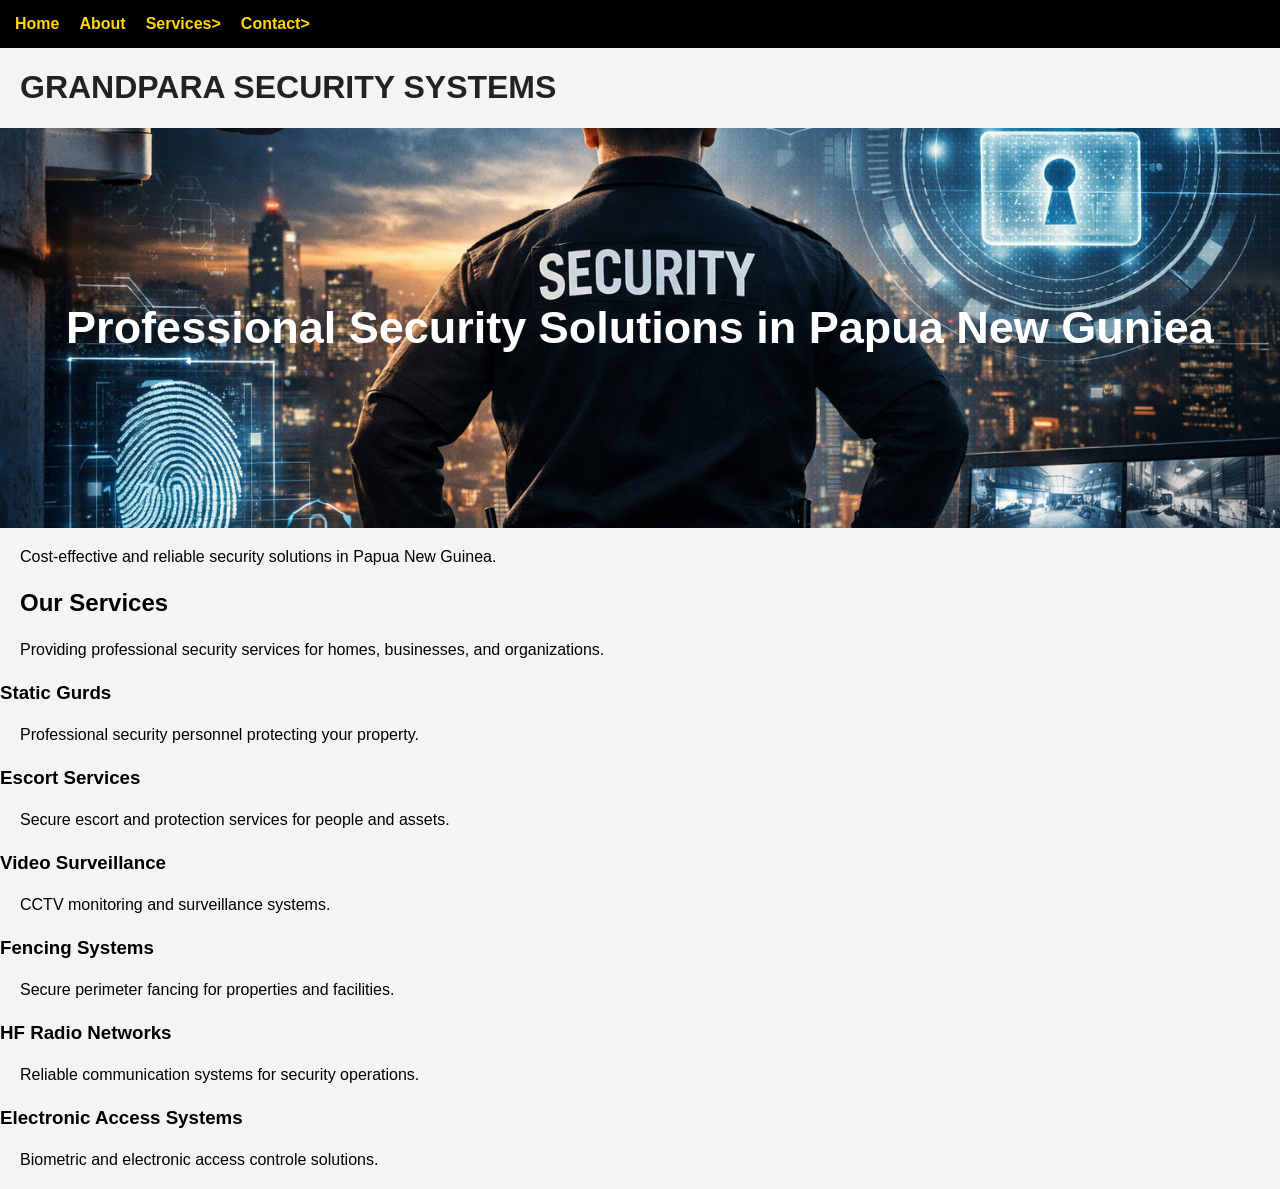
<file: index.html>
<!DOCTYPE html>
 <html lang="en">

 <head>
    <meta charset="UTF-8">
    <meta name="viewport"
    content="width=device-width, initial-scale=1.0">
    <title>Grandpara Security Systems</title>
    
    <link rel="stylesheet" href="style.css">
 </head>

 <body> 

   <nav>
   <ul>
      <li><a href="index.html">Home</a></li>
      <li><a href="about.html">About</a></li>
      <li><a href="services.html">Services></a></li>
      <li><a href="contact.html">Contact></a></li>
   </ul>
   </nav>

   <h1>GRANDPARA SECURITY SYSTEMS</h1>

   <section class="hero">
   Professional Security Solutions in Papua New Guniea
   </section>

    <P>Cost-effective and reliable security solutions in Papua New Guinea.</P>

    <h2>Our Services</h2>
<p>Providing professional security services for homes, businesses, and organizations.</p>

    <div class="services">
<div class="service-box">
   <h3>Static Gurds</h3>
   <p>Professional security personnel protecting your property.</p>
</div>
   
<div class="service-box">
   <h3>Escort Services</h3>
   <p>Secure escort and protection services for people and assets.</p>
</div>
    
<div class="service-box">
   <h3>Video Surveillance</h3>
   <p>CCTV monitoring and surveillance systems.</p>
</div>

<div class="service-box">
   <h3>Fencing Systems</h3>
   <p>Secure perimeter fancing for properties and facilities.</p>
</div>

<div class="service-box">
   <h3>HF Radio Networks</h3>
   <p>Reliable communication systems for security operations.</p>
</div>

<div class="service-box">
   <h3>Electronic Access Systems</h3>
   <p>Biometric and electronic access controle solutions.</p>
</div>
   
    </div>

    
 </body>
 
 </html>
</file>
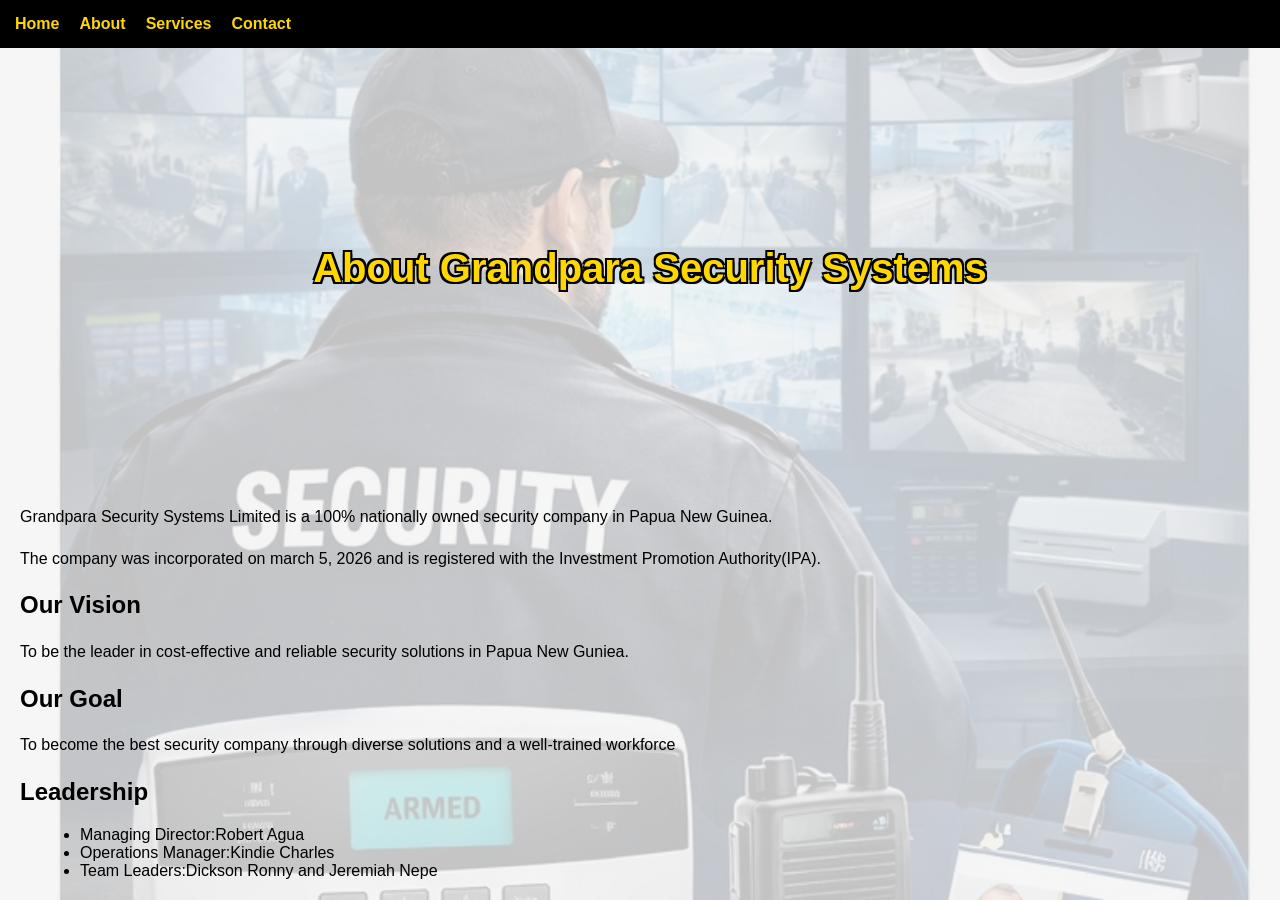
<file: about.html>
<!DOCTYPE html>
<html lang="en">

<head>
<meta charset="UTF-8"
<meta name="viewport"
content="width=device-width, initial-scale=1.0">
<title>About-Grand Para Security Systems</title>
<link rel="stylesheet" href="style.css">
</head>

<body>

<nav>
<ul>
<li><a href="index.html">Home</a></li>
<li><a href="about.html">About</a></li>
<li><a href="services.html">Services</a></li>
<li><a href="contact.html">Contact</a></li>
</ul>
</nav>

<div class="page-banner about-banner">
<h1>About Grandpara Security Systems</h1>
</div>

<p>Grandpara Security Systems Limited is a 100% nationally owned security company in Papua New Guinea.</p>

<p>The company was incorporated on march 5, 2026 and is registered with the Investment Promotion Authority(IPA).</p>

<h2>Our Vision</h2>

<p>To be the leader in cost-effective and reliable security solutions in Papua New Guniea.</p>

<h2>Our Goal</h2>

<p>To become the best security company through diverse solutions and a well-trained workforce</p>

<h2>Leadership</h2>

<ul>
<li>Managing Director:Robert Agua</li>
<li>Operations Manager:Kindie Charles</li>
<li>Team Leaders:Dickson Ronny and Jeremiah Nepe</li>
</ul>

</body>

</html>
</file>
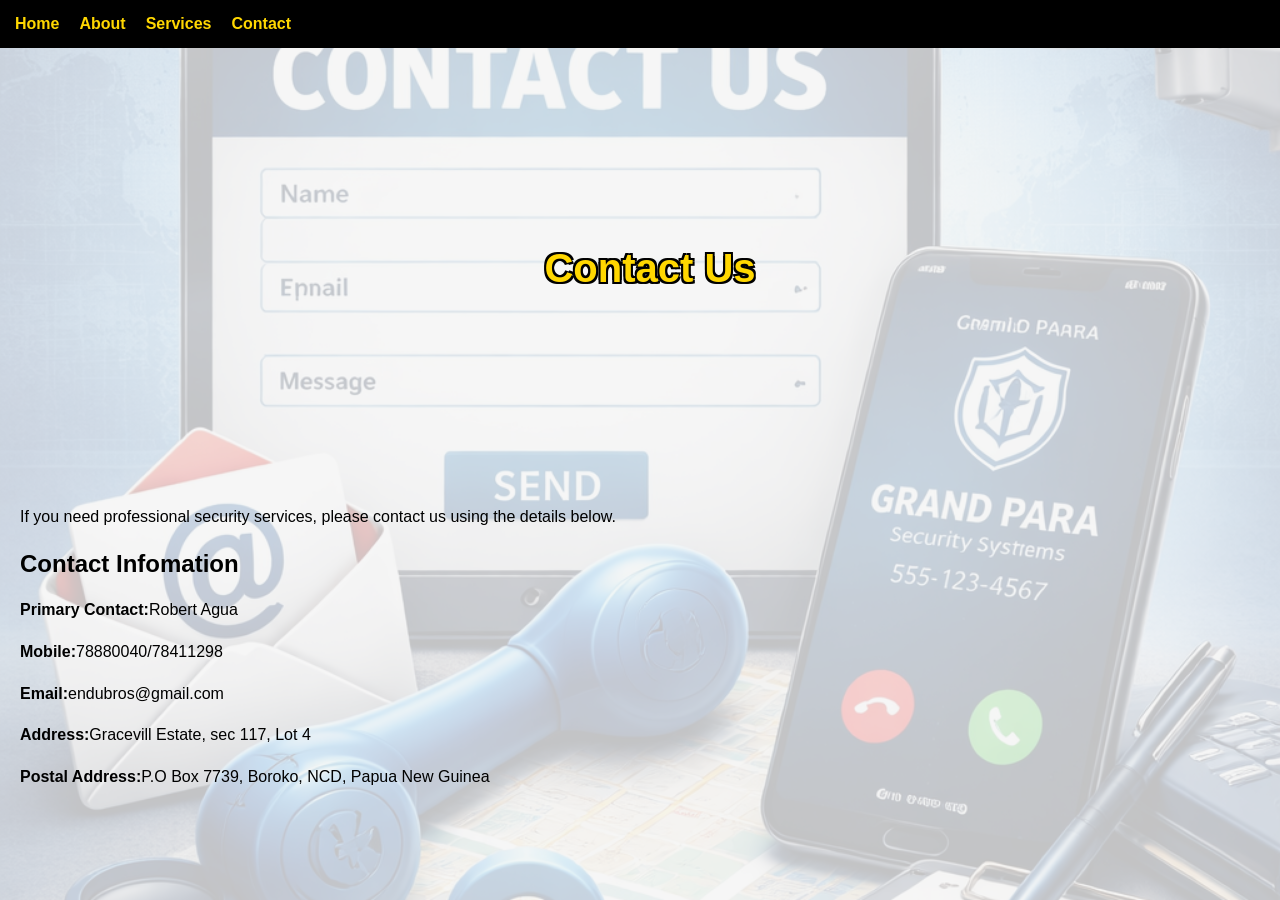
<file: contact.html>
<!DOCTYPE html>
<html lang="en">

<head>
<meta charset="UTF-8">
 <meta name="viewport"
content="width=device-width, initial-scale=1.0">
<title>Contact-Grandpara Security Systems</title>
<link rel="stylesheet" href="style.css">
</head>

<body>

<nav>
<ul>
<li><a href="index.html">Home</a></li>
<li><a href="about.html">About</a></li>
<li><a href="services.html">Services</a></li>
<li><a href="contact.html">Contact</a></li>
</ul>
</nav>

<div class="page-banner contact-banner">
<h1>Contact Us</h1>
</div>

<p>If you need professional security services, please contact us using the details below.</p>

<h2>Contact Infomation</h2>

<p><strong>Primary Contact:</strong>Robert Agua</p>

<p><strong>Mobile:</strong>78880040/78411298</p>

<p><strong>Email:</strong>endubros@gmail.com</p>

<p><strong>Address:</strong>Gracevill Estate, sec 117, Lot 4</p>

<p><strong>Postal Address:</strong>P.O Box 7739, Boroko, NCD, Papua New Guinea</p>

</body>

</html>
</file>
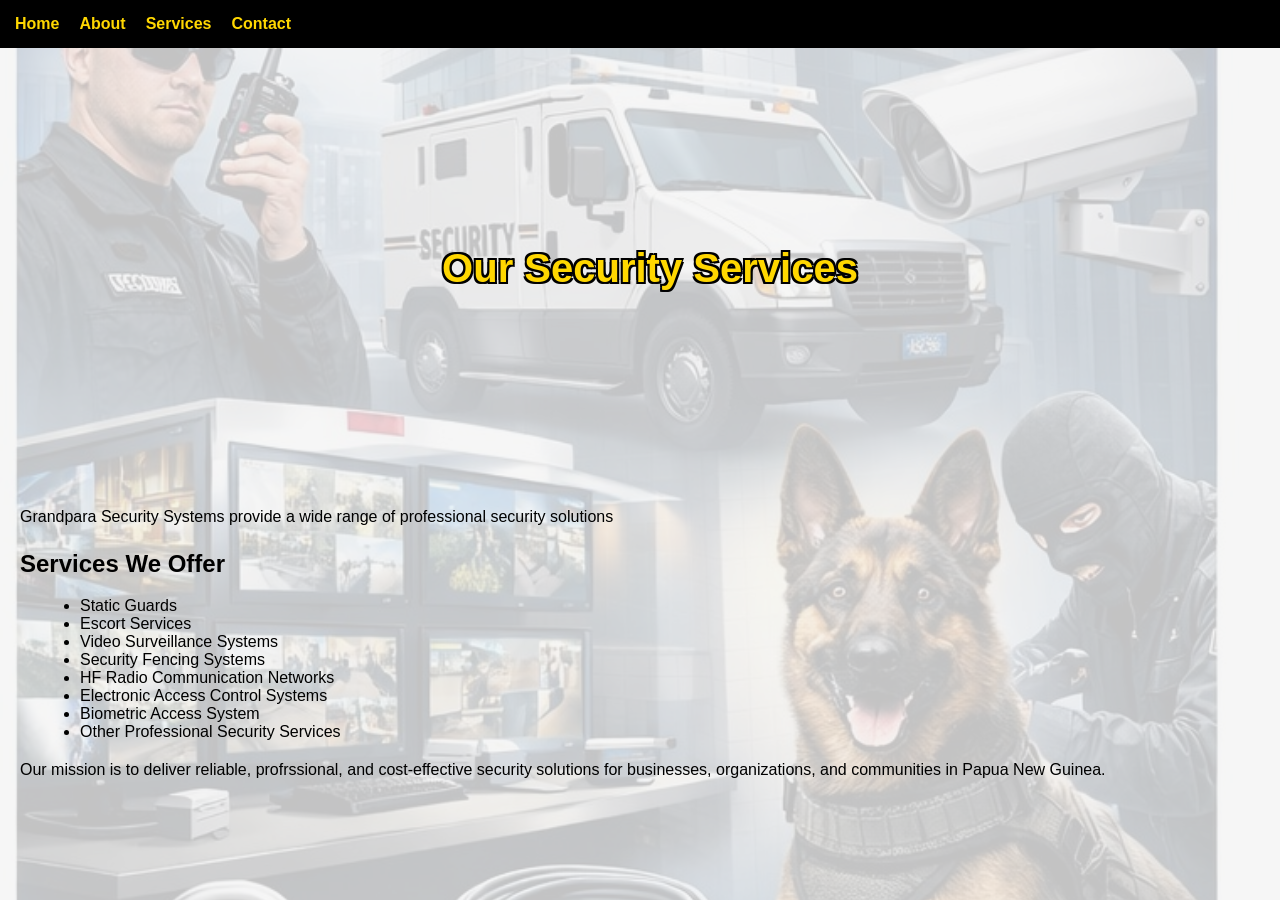
<file: services.html>
<!DOCTYPE html>
<html lang="en">

<head>
<meta charset="UTF-8">
<meta name="viewport"
content="width=device-width, initial-scale=1.0">
<title>Services-Grandpara Security Systems</title>
<link rel="stylesheet" href="style.css">
</head>

<body>

<nav>
<ul>
<li><a href="index.html">Home</a></li>
<li><a href="about.html">About</a></li>
<li><a href="services.html">Services</a></li>
<li><a href="contact.html">Contact</a></li>
</ul>
</nav>

<div class="page-banner services-banner">
<h1>Our Security Services</h1>
</div>

<p>Grandpara Security Systems provide a wide range of professional security solutions</p>

<h2>Services We Offer</h2>

<ul>
<li>Static Guards</li>
<li>Escort Services</li>
<li>Video Surveillance Systems</li>
<li>Security Fencing Systems</li>
<li>HF Radio Communication Networks</li>
<li>Electronic Access Control Systems</li>
<li>Biometric Access System</li>
<li>Other Professional Security Services</li>
</ul>

<p>Our mission is to deliver reliable, profrssional, and cost-effective security solutions for businesses, organizations, and communities in Papua New Guinea.</p>

</body>

</html>
</file>
<file: style.css>
body{
font-family:Arial, sans-serif;
margin:0;
padding:0;
background-color:#f4f4f4;
}

nav {
background-color:black;
padding:15px;
}

nav ul {
list-style:none;
margin:0;
padding:0;
display:flex;
}

nav ul li{
margin-right:20px;
}

nav ul li a {
color:gold;
text-decoration:none;
font-weight:bold;
}

nav ul li a:hover{
text-decoration:underline;
}

h1{
color:#222;
margin-left:20px;
}

h2{
margin-left:20px;
}

p{
margin-left:20px;
line-height:1.6;
}

ul{
margin-left:40px;
}
header{
    text-align: center;
    margin-top:30px;
}

header img{
    width: 120px;
    margin-bottom:10px ;
}
.hero{
background-image: url("security-bg.jpg.png");
background-size: cover;
background-position: center;
height: 400px;
display: flex;
align-items: center;
justify-content: center;
color: white;
font-size: 45px;
font-weight: bold;
}

@media (max-width: 768px){
    body{
        padding:10px;
    }
    
    .servicess-container{
        display:felx;
        flex-direction: column;
        align-items: center;
    }

    .servicess-box{
        width:90%;
        margin-bottom:15px;
    }

    nav ul {
        display: flex;
        flex-direction: column;
        text-align: center;
    }
}


@media only screen and (max-width:600px) {
    body{
        font-size: 18px;
    }

    h1, h2, h3 {
        font-size: 22px;
    }

    .servicess-box {
        width: 100%;
        margin-bottom:20px;
    }

    img{
        max-width:100%;
        height:auto;
    }                                                                                                                                                               

    container{
        padding: 10px;
    }
}
.page-banner{
    min-height: 40vh;
    display:flex;
    justify-content: center;
    align-items: center;
    color: white;
    text-align:center;
    background-size: cover;
    background-position: center;
    background-repeat: no-repeat;
    padding: 40px 20px;
}

.page-banner::before{
    content:"";
    position: absolute;
    top:0;
    left:0;
    width: 100%;
    height:100%;
    background-size: cover;
    background-position:center;
    opacity: 0.20;
    z-index: -1;

}
.about-banner::before{
    background-image: url("about-bg.jpg.png");
}

.services-banner::before{
    background-image: url("our-services-bg.jpg.png");
}

.contact-banner::before{
    background-image: url("contact-bg.jpg.png");
}

.page-banner h1{
    font-size: 40px;
    font-weight: bold;
    color: gold;
    text-shadow:
    -2px -2px 0 black,
    2px -2px 0 black,
    -2px 2px 0 black,
    2px 2px 0 black;
}

@media (max-width:768px){
    .page-banner h1{
        font-size: 28px;
    }
}
</file>
